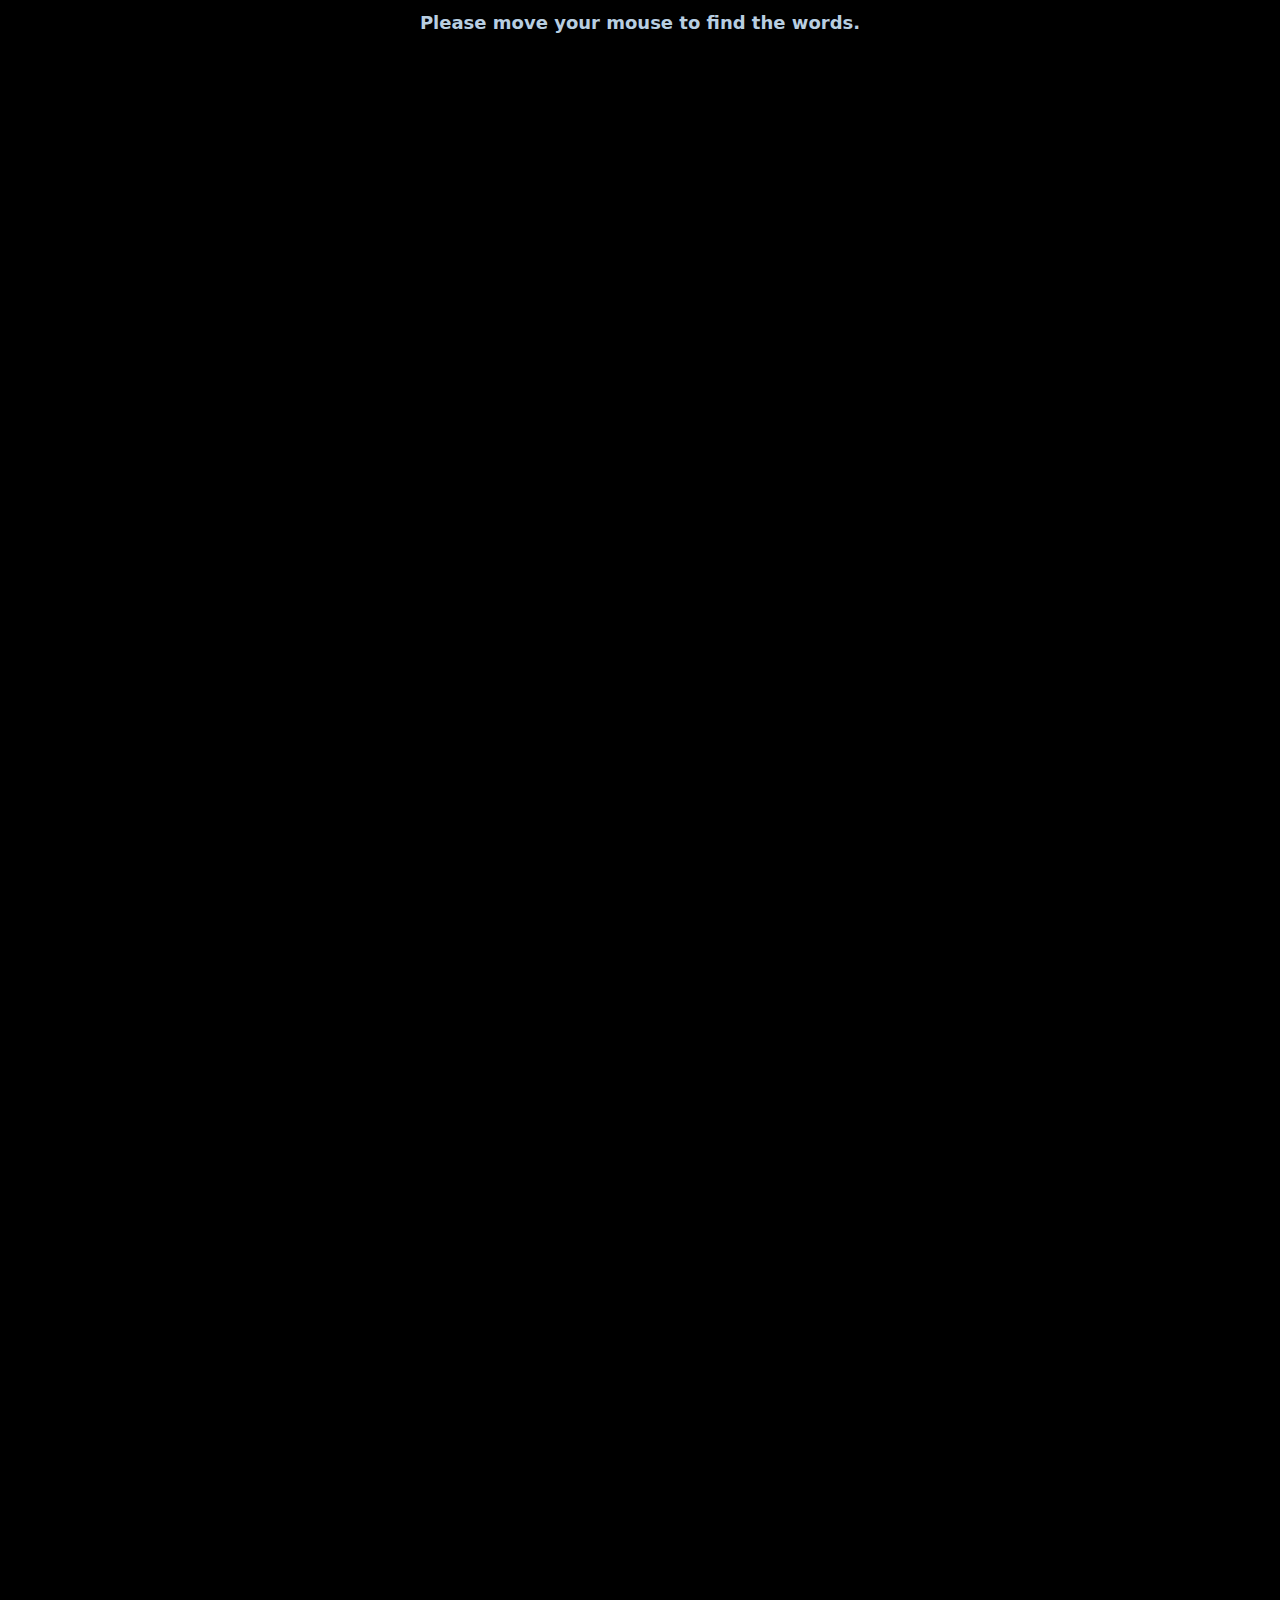
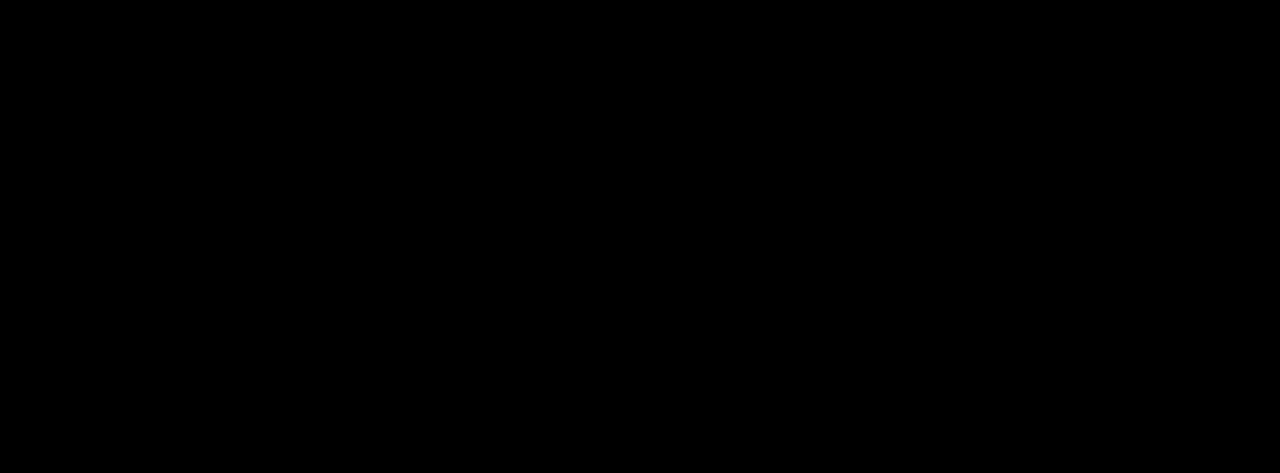
<file: Second.html>
<!DOCTYPE html>
<html>

<head>
    <title>photo</title>
    <style>
        body {
            background-color: #000000;
        }

        .image-gallery {
            display: grid;
            grid-template-columns: repeat(auto-fit, minmax(100px, 1fr));
            grid-gap: 10px;
            padding: 10px;
        }

        .image-gallery img {
            width: 100%;
            height: auto;
            transition: opacity 0.5s ease-in-out;
            opacity: 0;

        }

        .image-gallery img:hover {
            opacity: 1;

        }
    </style>
</head>

<body>
    <div class="text">
        <h1
            style="color: rgb(184, 206, 225); font-size: large; display: flex; align-items: center; justify-content: center; font-family:system-ui, -apple-system, BlinkMacSystemFont, 'Segoe UI', Roboto, Oxygen, Ubuntu, Cantarell, 'Open Sans', 'Helvetica Neue', sans-serif">
            Please move your mouse to find the words.
        </h1>

    </div>
    <div class="image-gallery">
        <img src="img\redfont\20231120184601.png" alt="1" id="1">
        <img src="img\redfont\20231120184219.png" alt="1" id="2">
        <img src="img\redfont\20231120184326.png" alt="1" id="3">
        <img src="img\redfont\20231120184517.png" alt="1" id="4">
        <img src="img\redfont\20231120184601.png" alt="1" id="5">
        <img src="img\redfont\20231120184602.png" alt="1" id="6">
        <img src="img\redfont\20231120184604.png" alt="1" id="7">
        <img src="img\redfont\20231120184605.png" alt="1" id="8">
        <img src="img\redfont\20231120184606.png" alt="1" id="9">
        <img src="img\redfont\20231120184607.png" alt="1" id="10">
        <img src="img\redfont\20231120184608.png" alt="1" id="11">
        <img src="img\redfont\Weixin Image_20231120184525.png" alt="1" id="12">
        <img src="img\redfont\20231120184609.png" alt="2" id="13">
        <img src="img\redfont\20231120184610.png" alt="2" id="14">
        <img src="img\redfont\20231120184611.png" alt="2" id="15">
        <img src="img\redfont\20231120184613.png" alt="2" id="16">
        <img src="img\redfont\20231120184614.png" alt="2" id="17">
        <img src="img\redfont\20231120184615.png" alt="2" id="18">
        <img src="img\redfont\20231120184616.png" alt="2" id="19">
        <img src="img\redfont\20231120184617.png" alt="2" id="20">
        <img src="img\redfont\20231120184618.png" alt="2" id="21">
        <img src="img\redfont\20231120184619.png" alt="2" id="22">
        <img src="img\redfont\20231120184620.png" alt="2" id="23">
        <img src="img\redfont\20231120184621.png" alt="2" id="24">
        <img src="img\redfont\20231120184623.png" alt="2" id="25">
        <img src="img\redfont\20231120184625.png" alt="2" id="26">
        <img src="img\redfont\20231120184626.png" alt="2" id="27">
        <img src="img\redfont\20231120184627.png" alt="2" id="28">
        <img src="img\redfont\20231120184628.png" alt="2" id="29">
        <img src="img\redfont\20231120184629.png" alt="3" id="30">
        <img src="img\redfont\20231120184630.png" alt="3" id="31">
        <img src="img\redfont\20231120184631.png" alt="3" id="32">
        <img src="img\redfont\20231120184632.png" alt="3" id="33">
        <img src="img\redfont\20231120184633.png" alt="3" id="34">
        <img src="img\redfont\20231120184634.png" alt="3" id="35">
        <img src="img\redfont\20231120184635.png" alt="3" id="36">
        <img src="img\redfont\20231120184636.png" alt="3" id="37">
        <img src="img\redfont\20231120184637.png" alt="3" id="38">
        <img src="img\redfont\20231120184638.png" alt="3" id="39">
        <img src="img\redfont\20231120184605.png" alt="3" id="40">
        <img src="img\redfont\20231120184640.png" alt="3" id="41">
        <img src="img\redfont\20231120185509.png" alt="3" id="42">
        <img src="img\redfont\20231120185518.png" alt="3" id="43">
        <img src="img\redfont\202311201846041.png" alt="3" id="44">
        <img src="img\redfont\202311201846381.png" alt="3" id="60">
        <img src="img\redfont\202311201846051.png" alt="4" id="45">
        <img src="img\redfont\202311201846061.png" alt="4" id="46">
        <img src="img\redfont\202311201846091.png" alt="4" id="47">
        <img src="img\redfont\202311201846101.png" alt="4" id="48">
        <img src="img\redfont\202311201846111.png" alt="4" id="49">
        <img src="img\redfont\202311201846141.png" alt="4" id="50">
        <img src="img\redfont\202311201846161.png" alt="4" id="51">
        <img src="img\redfont\202311201846171.png" alt="4" id="52">
        <img src="img\redfont\202311201846191.png" alt="4" id="53">
        <img src="img\redfont\202311201846201.png" alt="4" id="54">
        <img src="img\redfont\202311201846211.png" alt="4" id="55">
        <img src="img\redfont\202311201846271.png" alt="4" id="56">
        <img src="img\redfont\202311201846291.png" alt="4" id="57">
        <img src="img\redfont\202311201846321.png" alt="4" id="58">
        <img src="img\redfont\202311201846351.png" alt="4" id="59">
    </div>

    <audio id="myAudio">
        <source src="1.mp3">

    </audio>

    <script>
        function playAudio() {
            var audio = document.getElementById('myAudio');
            if (audio.paused) {
                audio.play();
            } else {
                audio.pause();
            }
        }

        document.addEventListener('click', playAudio);
    </script>

</body>


</html>
</file>
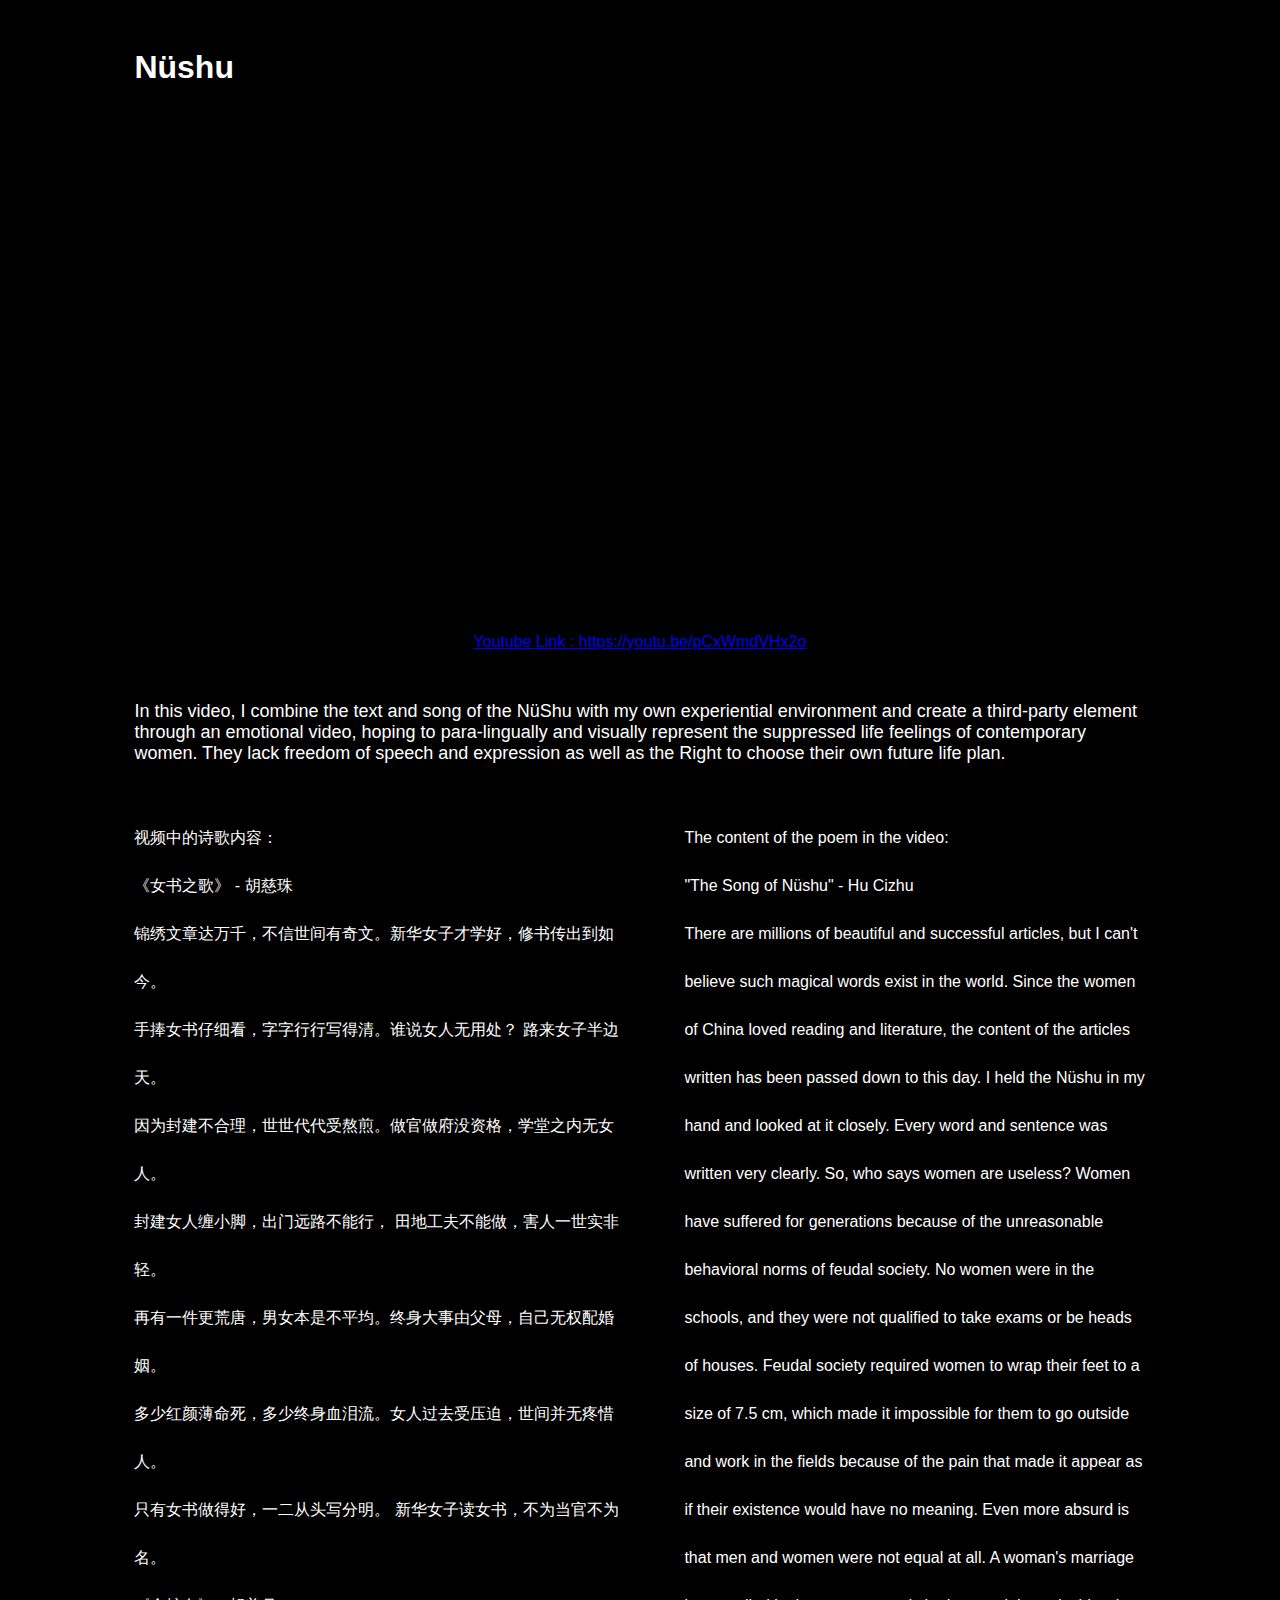
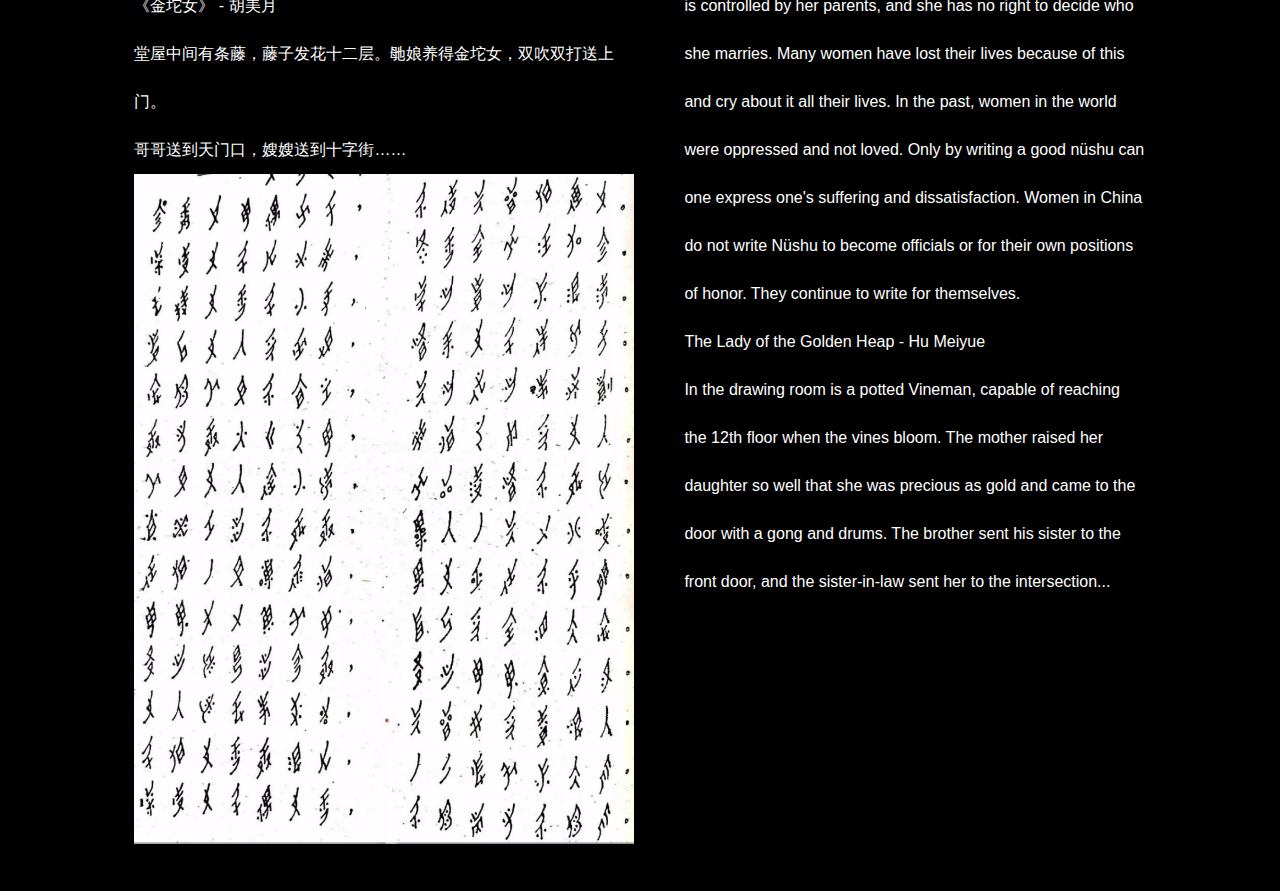
<file: Third.html>
<!DOCTYPE html>
<html>

<head>
    <title>Viedo</title>
    <style>
        body {
            background-color: black;
            color: white;
            font-family: Arial, sans-serif;
        }

        .container {
            width: 80%;
            margin: 0 auto;
            padding: 20px;
        }

        .video-wrapper {
            text-align: center;
        }
    </style>
</head>

<body>
    <style>
        .totaltext {
            display: flex;
            justify-content: space-between;
            line-height: 3;
            margin-top: 50px;
        }

        .text1,
        .text2 {
            flex: 1;

        }
    </style>
    <div class="container">
        <h1>Nüshu</h1>
        <div class="video-wrapper">
            <iframe width="850" height="521" src="https://www.youtube.com/embed/pCxWmdVHx2o?si=0s2wJXMKVlw7DO_U"
                title="YouTube video player" frameborder="0"
                allow="accelerometer; autoplay; clipboard-write; encrypted-media; gyroscope; picture-in-picture; web-share"
                allowfullscreen></iframe>
        </div>
        <div class="youtube">
            <a class="about" href="https://youtu.be/pCxWmdVHx2o"
                style="display: flex; align-items: center; justify-content: center;">Youtube
                Link : https://youtu.be/pCxWmdVHx2o</a>
        </div>
        <div style="margin-top: 50px;">
            <h style="font-size: large;">
                In this video, I combine the text and song of the NüShu with my own experiential environment and create
                a third-party element through an emotional video, hoping to para-lingually and visually represent the
                suppressed life feelings of contemporary women. They lack freedom of speech and expression as well as
                the Right to choose their own future life plan.
            </h>
        </div>
        <div class="totaltext">
            <div class="text1" style="padding-right: 50px;">
                <h>视频中的诗歌内容：<br>《女书之歌》 - 胡慈珠<br>
                    锦绣文章达万千，不信世间有奇文。新华女子才学好，修书传出到如今。<br>手捧女书仔细看，字字行行写得清。谁说女人无用处？
                    路来女子半边天。<br>因为封建不合理，世世代代受熬煎。做官做府没资格，学堂之内无女人。<br>封建女人缠小脚，出门远路不能行，
                    田地工夫不能做，害人一世实非轻。<br>再有一件更荒唐，男女本是不平均。终身大事由父母，自己无权配婚姻。<br>
                    多少红颜薄命死，多少终身血泪流。女人过去受压迫，世间并无疼惜人。<br>只有女书做得好，一二从头写分明。
                    新华女子读女书，不为当官不为名。<br>《金坨女》 - 胡美月<br>堂屋中间有条藤，藤子发花十二层。毑娘养得金坨女，双吹双打送上门。<br>
                    哥哥送到天门口，嫂嫂送到十字街……</h>
                <img src="img\songofnvshu.png" width="500" height="670">
            </div>
            <div class="text2">The content of the poem in the video: <br>"The Song of Nüshu" - Hu Cizhu<br>
                There are millions of beautiful and successful articles, but I can't believe such magical words
                exist in the world. Since the women of China loved reading and literature, the content of the
                articles written has been passed down to this day. I held the Nüshu in my hand and looked at it
                closely. Every word and sentence was written very clearly. So, who says women are useless? Women
                have suffered for generations because of the unreasonable behavioral norms of feudal society. No
                women were in the schools, and they were not qualified to take exams or be heads of houses. Feudal
                society required women to wrap their feet to a size of 7.5 cm, which made it impossible for them to
                go outside and work in the fields because of the pain that made it appear as if their existence
                would have no meaning. Even more absurd is that men and women were not equal at all. A woman's
                marriage is controlled by her parents, and she has no right to decide who she marries. Many women
                have lost their lives because of this and cry about it all their lives. In the past, women in the
                world were oppressed and not loved. Only by writing a good nüshu can one express one's suffering and
                dissatisfaction. Women in China do not write Nüshu to become officials or for their own positions of
                honor. They continue to write for themselves.<br>The Lady of the Golden Heap - Hu Meiyue<br>
                In the drawing room is a potted Vineman, capable of reaching the 12th floor when the vines bloom. The
                mother raised her daughter so well that she was precious as gold and came to the door with a gong and
                drums. The brother sent his sister to the front door, and the sister-in-law sent her to the
                intersection...</div>
        </div>
    </div>

</body>

</html>
</file>
